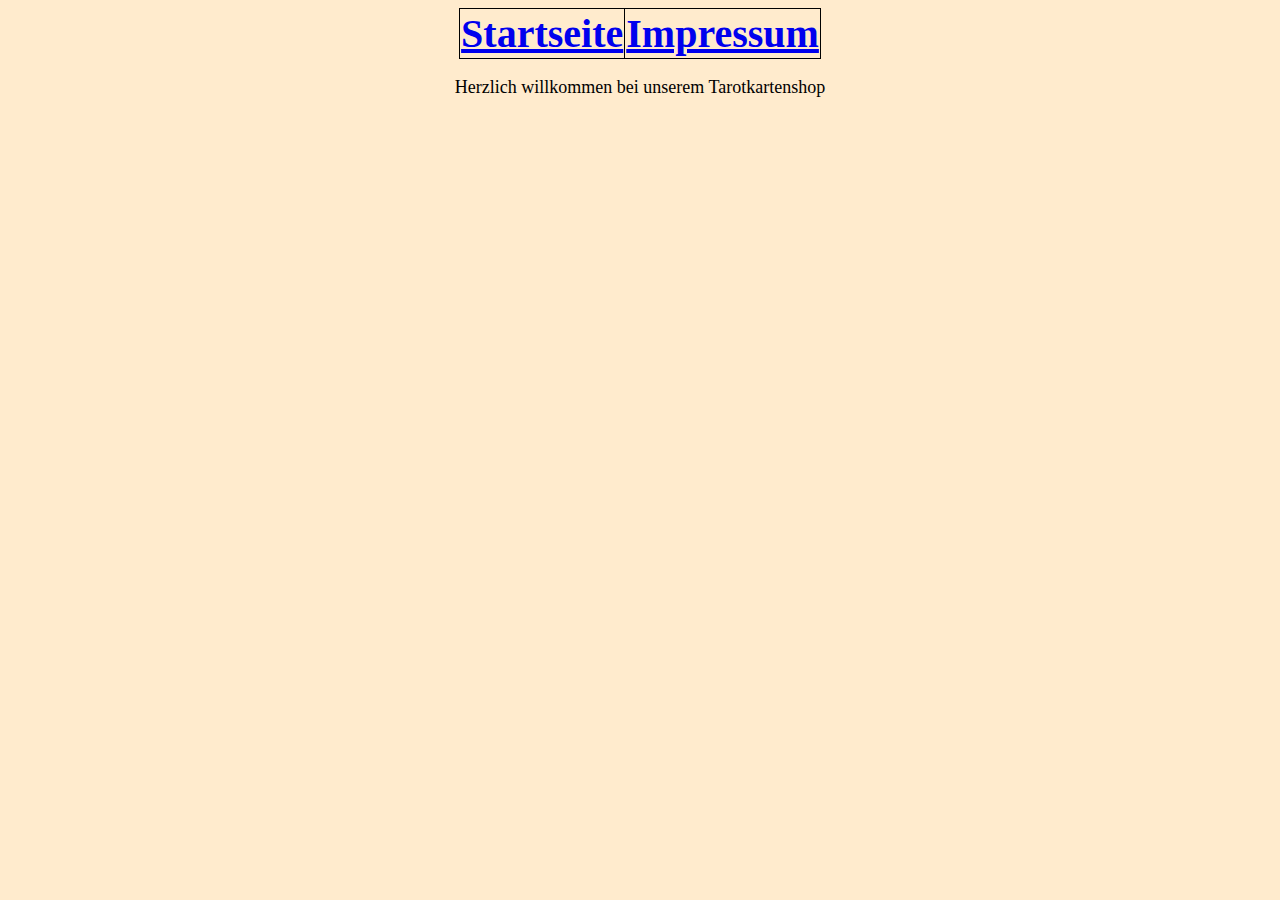
<file: index.html>
<html>
    <head>
        <link rel="stylesheet" href="stylesheet.css">
        <title>
            Seepferdchen
        </title>
    </head>

    <body>
        <table>
            <tr>
                <th>
                        <a href="index.html">Startseite</a>
                </th>
                <th>
                        <a href="src/impressum.html">Impressum</a>
                </th>  
            </tr>
        </table>
        <p id="t1">
            Herzlich willkommen bei unserem Tarotkartenshop <br>
        </p>
    </body>
</html>
</file>
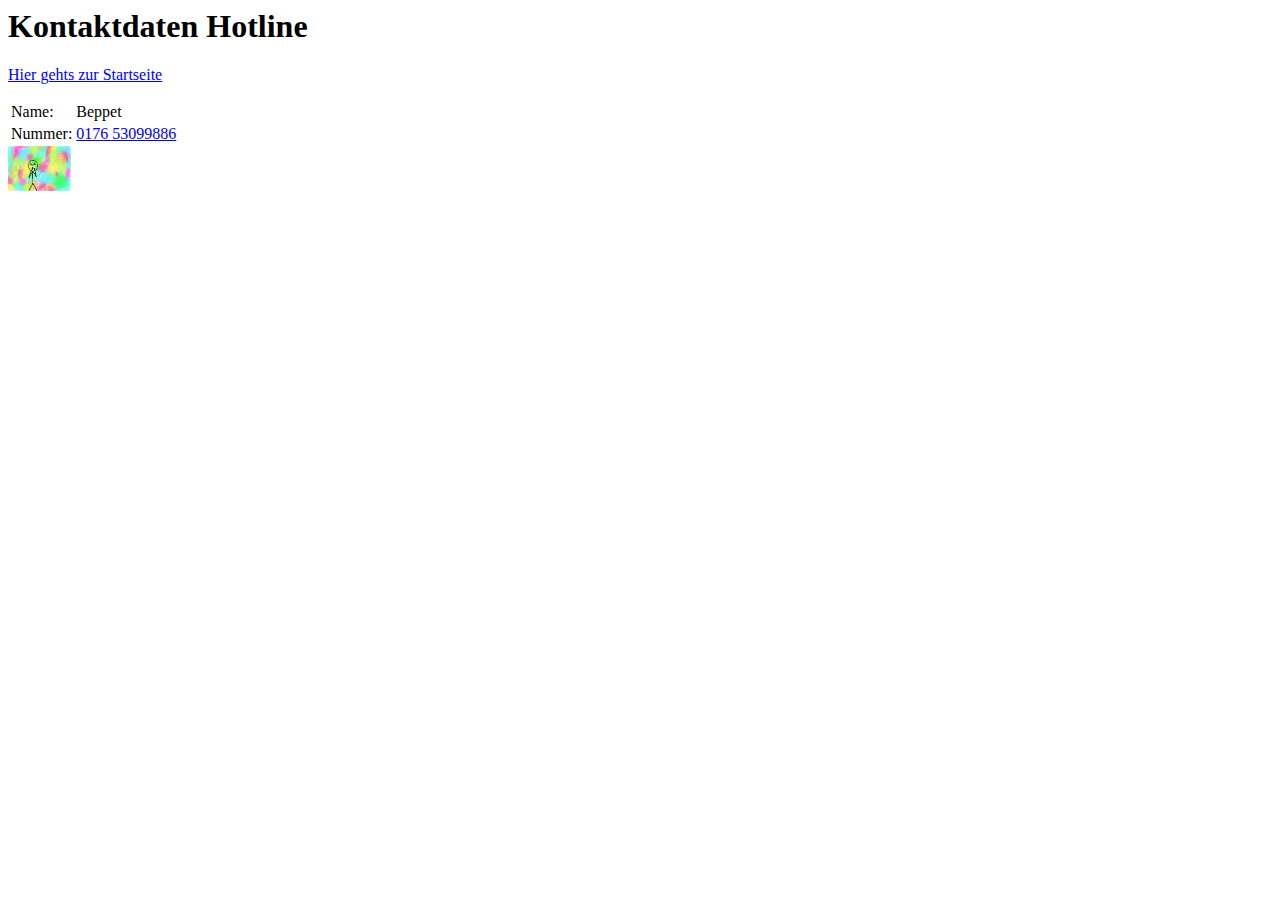
<file: src/Anruf.html>
<html>
	<head>
		<title>
			Anruf
		</title>
	</head>
	<body>
		<h1>
			Kontaktdaten Hotline
		</h1>
		<table><tr>
			<td> Name:</td>
			<td> Beppet</td>
			</tr>
			<tr>
				<td> Nummer:</td>
				<td> <a href= "tel:+4917653099886"> 0176 53099886</a></td>
			</tr>
			<p>
			<a href= "../index.html"> Hier gehts zur Startseite<a>
		</table>
		<img src="../bILDER_SRC/leon.png" width= "5%" height= "5%">
	</body>
    <!--- <script>
		'use strict';
		var name = '';
		name = prompt('Bitte geben Sie Ihren Namen ein!', name);
		var ausgabe = 'Hallo, ' + name;
		alert(ausgabe);
    </script> --->
</html>
</file>
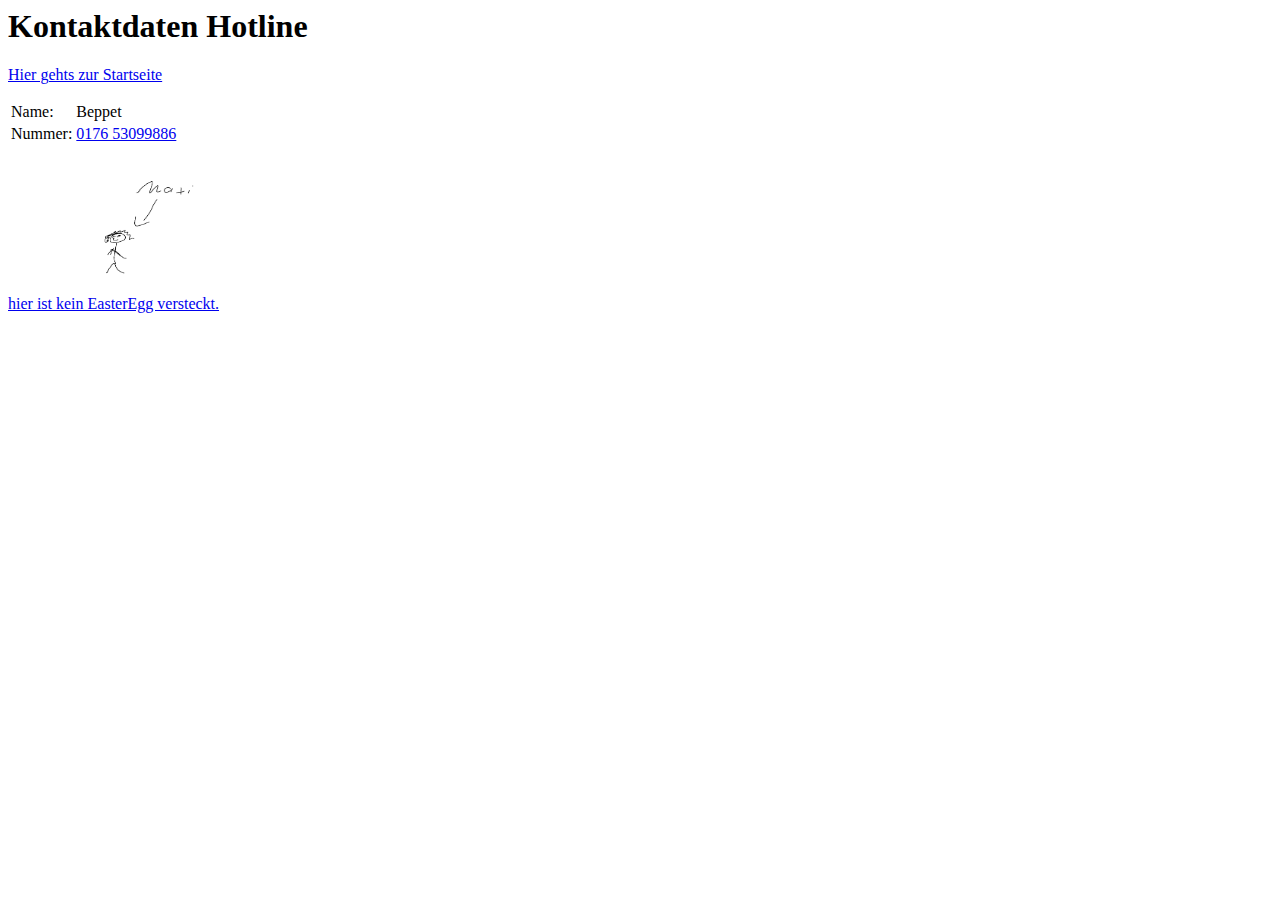
<file: src/impressum.html>
<html>
	<head>
		<title>
			Impressum
		</title>
	</head>
	<body>
		<h1>
			Kontaktdaten Hotline
		</h1>

		<p>
			<a href= "../index.html"> Hier gehts zur Startseite</a>
		</p>

		<table>
			<tr>
				<td> Name:</td>
				<td> Beppet</td>
			</tr>
			<tr>
				<td> Nummer:</td>
				<td><a href= "tel:+4917653099886"> 0176 53099886</a></td>
			</tr>
		</table>
		<img src="../bILDER_SRC/mAXI.png" width= "15%" height= "15%">

		<p>
			<a href="Erwin.html">hier ist kein EasterEgg versteckt.</a>
		</p>
	</body>
</file>
<file: stylesheet.css>
body {
    background-color: blanchedalmond;
    text-align: center;
}

table,th,tr{
    border: 1px solid black;
    border-collapse: collapse;
    font-size: 40px;

    margin-right: auto;
    margin-left: auto;
}

#t1{
    font-size: 18px;
}
</file>
